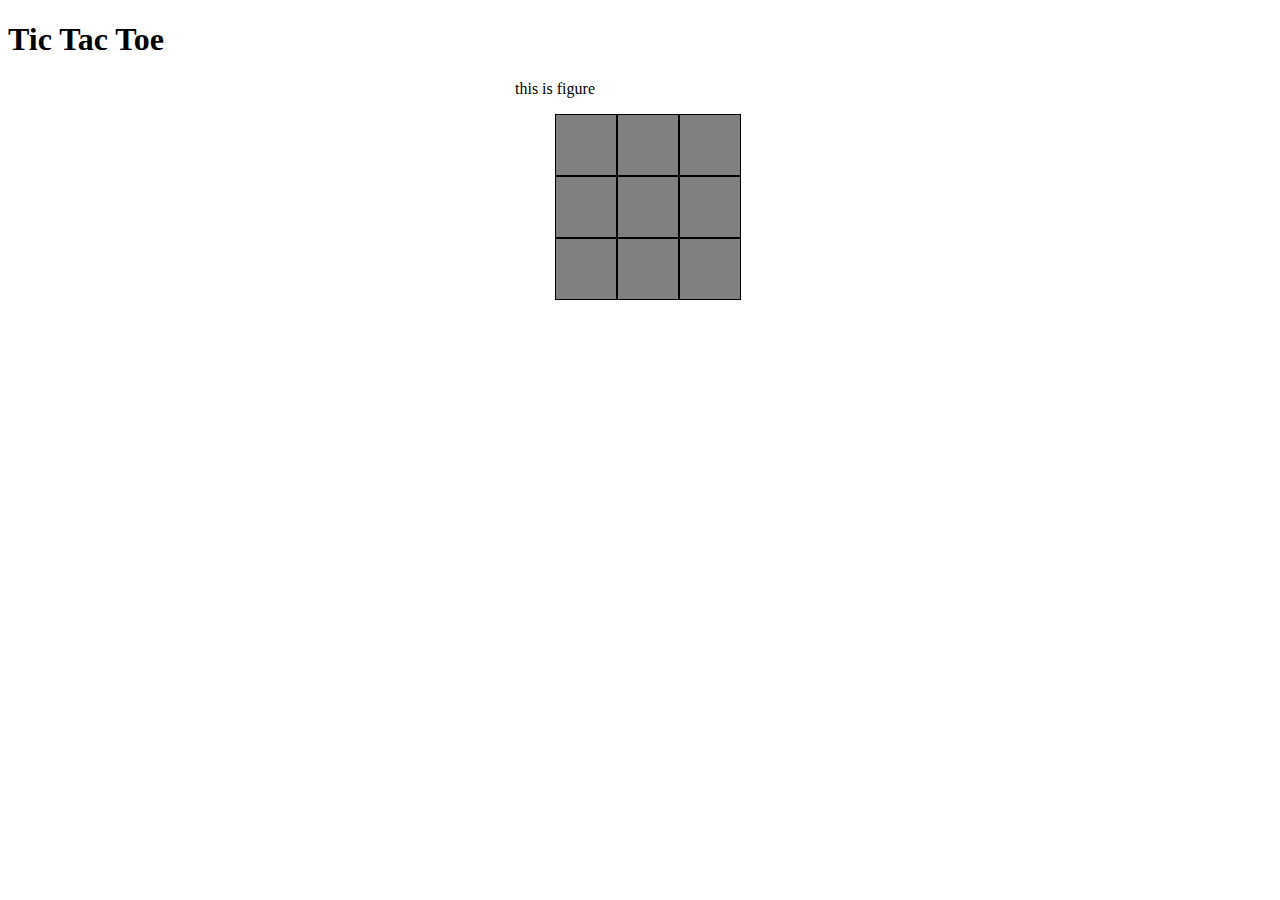
<file: skeleton/index.html>
<!DOCTYPE html>
<html>
  <head>
    <meta charset="utf-8">
    <title>Tic Tac Toe</title>
    <link rel="stylesheet" type="text/css" href="./css/ttt.css">
    <script src="https://ajax.googleapis.com/ajax/libs/jquery/2.2.4/jquery.min.js"></script>
    <script src="./js/bundle.js"></script>
  </head>

  <body>
    <h1>Tic Tac Toe</h1>

    <figure class="ttt">this is figure</figure>
  </body>
</html>
</file>
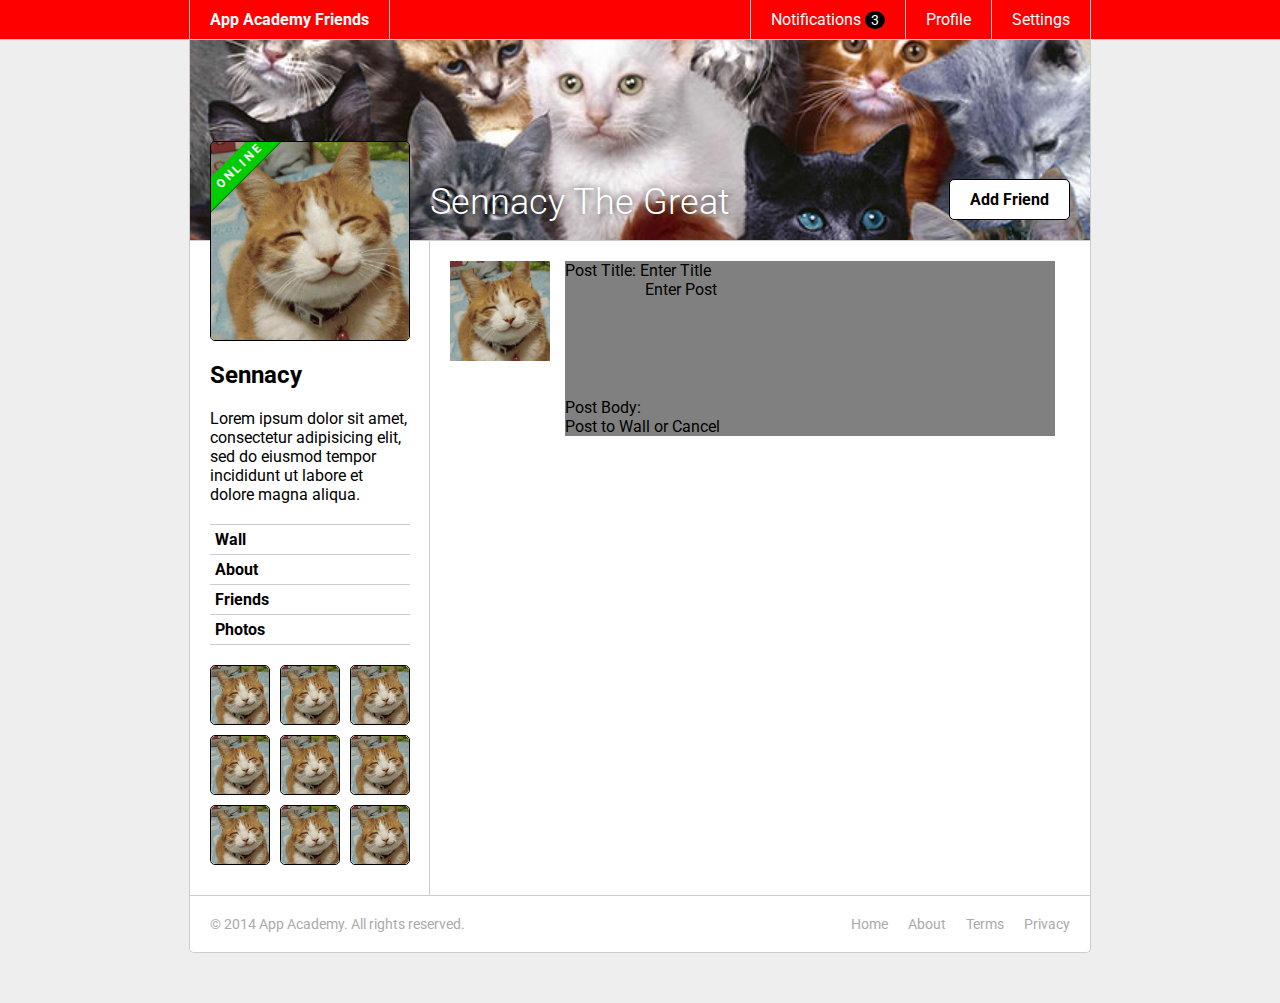
<file: css-friends-09/skeleton/09-forms.html>
<!DOCTYPE html>
<html>
<head>
  <meta charset="utf-8">
  <title>App Academy Friends | PHASE 8: Thumbs</title>
  <link rel="stylesheet" href="http://fonts.googleapis.com/css?family=Roboto:300,400,700" type="text/css">
  <link rel="stylesheet" href="css/00-reset.css" type="text/css">
  <link rel="stylesheet" href="css/01-header.css" type="text/css">
  <link rel="stylesheet" href="css/02-notifications.css" type="text/css">
  <link rel="stylesheet" href="css/03-layout.css" type="text/css">
  <link rel="stylesheet" href="css/04-footer.css" type="text/css">
  <link rel="stylesheet" href="css/05-cats.css" type="text/css">
  <link rel="stylesheet" href="css/06-sidebar.css" type="text/css">
  <link rel="stylesheet" href="css/07-online.css" type="text/css">
  <link rel="stylesheet" href="css/08-thumbs.css" type="text/css">
  <link rel="stylesheet" href="css/09-forms.css" type="text/css">
</head>
<body>

  <header class="header">
    <nav class="header-nav">

      <h1 class="header-logo">
        <a href="#">App Academy Friends</a>
      </h1>

      <ul class="header-list">
        <li>
          <a href="#">Notifications <strong class="badge">3</strong></a>
          <ul class="header-notifications">
            <li><a href="#">Constance likes your photo.</a></li>
            <li><a href="#">Tommy left you a comment.</a></li>
            <li><a href="#">Jonathan is now following you.</a></li>
          </ul>
        </li>
        <li><a href="#">Profile</a></li>
        <li><a href="#">Settings</a></li>
      </ul>

    </nav>
  </header>

  <main class="content">

    <header class="content-header">
      <h1>Sennacy The Great</h1>
      <button class="content-header-add-friend">Add Friend</button>
    </header>

    <section class="content-sidebar">

      <a href="#" class="profile-picture">
        <strong class="online">Online</strong>
        <img src="./images/cat.jpg" alt="">
      </a>

      <div class="profile-info">
        <h2>Sennacy</h2>
        <p>
          Lorem ipsum dolor sit amet, consectetur adipisicing elit, sed do eiusmod tempor incididunt ut labore et dolore magna aliqua.
        </p>
      </div>

      <ul class="profile-nav">
        <li><a href="#">Wall</a></li>
        <li><a href="#">About</a></li>
        <li><a href="#">Friends</a></li>
        <li><a href="#">Photos</a></li>
      </ul>

      <ul class="profile-friends">
        <li><a href="#" class="thumb" title="Sennacy">
          <img src="./images/cat.jpg" alt="">
        </a></li>
        <li><a href="#" class="thumb" title="Jonathan">
          <img src="./images/cat.jpg" alt="">
        </a></li>
        <li><a href="#" class="thumb" title="Tommy">
          <img src="./images/cat.jpg" alt="">
        </a></li>
        <li><a href="#" class="thumb" title="Constance">
          <img src="./images/cat.jpg" alt="">
        </a></li>
        <li><a href="#" class="thumb" title="Ned">
          <img src="./images/cat.jpg" alt="">
        </a></li>
        <li><a href="#" class="thumb" title="Kush">
          <img src="./images/cat.jpg" alt="">
        </a></li>
        <li><a href="#" class="thumb" title="CJ">
          <img src="./images/cat.jpg" alt="">
        </a></li>
        <li><a href="#" class="thumb" title="Jeff">
          <img src="./images/cat.jpg" alt="">
        </a></li>
        <li><a href="#" class="thumb" title="Simon">
          <img src="./images/cat.jpg" alt="">
        </a></li>
      </ul>

    </section>
    <section class="content-main">
      <form class="form-post" action="index.html" method="post">
        <a href="#" class="form-thumb">
          <img src="./images/cat.jpg" alt="">
        </a>
        <fieldset class="form-fieldset">
          <div class="post-title">
            <label>Post Title:
              <input type="text" name="" value="Enter Title">
            </label>
          </div>
          <div class="post-body">
            <label>Post Body:
              <textarea name="post" rows="7" >Enter Post</textarea>
            </label>
          </div>
          <div class="post-submit">
            <input type="submit" id="submit-button" value="Post to Wall">
            <label> or </label>
            <input type="submit" id="cancel-button" value="Cancel">
          </div>
        </fieldset>
      </form>
    </section>
  </main>

  <footer class="footer">

    <small class="footer-copy">
      &copy; 2014 App Academy. All rights reserved.
    </small>

    <ul class="footer-links">
      <li><a href="#">Home</a></li>
      <li><a href="#">About</a></li>
      <li><a href="#">Terms</a></li>
      <li><a href="#">Privacy</a></li>
    </ul>

  </footer>

</body>
</html>
</file>
<file: skeleton/css/ttt.css>
.ttt {
  width: 250px;
  margin: auto;
}

.ttt ul {
  display: flex;
  flex-wrap: wrap;
  
}

.ttt li {
  background-color: grey;
  list-style-type: none;
  display: inline-block;
  width: 60px;
  height: 60px;
  border: 1px solid black;
  
}

.ttt li:hover {
  background-color: yellow;
}

#move {
  background-color: white;
  font-size: 60px;
  vertical-align: middle;
  text-align: center;
}
</file>
<file: css-friends-09/skeleton/css/01-header.css>
/* PHASE 1: Header */

body {
  font-family: "Roboto", sans-serif;
  font-size: 16px;
  font-weight: 400;
  background: #eee;
}

.header {
  background: #f00;
  color: #fff;
  border-bottom: 1px solid #ccc;
}

.header a {
  display: block;
  padding: 10px 20px;
}

.header-nav {
  display: flex;
  justify-content: space-between;
  margin: 0 auto;
  width: 900px;
  border-left: 1px solid #ccc;
  border-right: 1px solid #ccc;
}

.header-logo {
  border-right: 1px solid #ccc;
  font-weight: 700;
}

.header-logo:hover {
  background: #000;
}

.header-list {
  display: flex;
}

.header-list > li {
  border-left: 1px solid #ccc;
}

.header-list > li:hover {
  background: #000;
}
</file>
<file: css-friends-09/skeleton/css/02-notifications.css>
/* PHASE 2: Notifications */

.badge {
  display: inline;
  font-size: 14px;
  padding: 1px 6px;
  background: #000;
  border-radius: 50%;
}

li:hover .badge {
  background: #f00;
}

.header {
  position: relative;
  z-index: 1;
}

.header-list > li {
  position: relative;
}

.header-notifications {
  display: none;
  position: absolute;
  left: -1px;
  font-size: 14px;
  white-space: nowrap;
  background: #fff;
  border-left: 1px solid #ccc;
  border-right: 1px solid #ccc;
  border-bottom: 1px solid #ccc;
  border-bottom-left-radius: 5px;
  border-bottom-right-radius: 5px;
  overflow: hidden;
}

li:hover .header-notifications {
  display: block;
}

.header-notifications > li {
  border-top: 1px solid #ccc;
  color: #000;
}

.header-notifications > li:hover {
  background: #eee;
}
</file>
<file: css-friends-09/skeleton/css/03-layout.css>
/* PHASE 3: Layout */

.content {
  display: flex;
  flex-wrap: wrap;
  margin: 0 auto;
  background: #fff;
  width: 900px;
  border: 1px solid #ccc;
  border-top: 0;
}

.content-sidebar {
  width: 200px;
  min-height: 200px;
  padding: 20px;
  padding-right: 19px;
  border-right: 1px solid #ccc;
}

.content-main {
  width: 620px;
  min-height: 200px;
  padding: 20px;
}
</file>
<file: css-friends-09/skeleton/css/04-footer.css>
/* PHASE 4: Footer */

.footer {
  display: flex;
  justify-content: space-between;
  width: 900px;
  margin: 0 auto 50px auto;
  background: #fff;
  color: #aaa;
  font-size: 14px;
  border: 1px solid #ccc;
  border-top: 0;
  border-bottom-left-radius: 5px;
  border-bottom-right-radius: 5px;
}

.footer-copy {
  display: block;
  padding: 20px;
}

.footer-links {
  display: flex;
  padding: 20px;
}

.footer-links > li {
  padding: 0 0 0 20px;
}

.footer a:hover {
  color: #000;
}
</file>
<file: css-friends-09/skeleton/css/05-cats.css>
/* PHASE 5: Cats */

.content-header {
  position: relative;
  height: 200px;
  width: 100%;
  background: url("../images/cats.jpg");
  background-size: cover;
  border-bottom: 1px solid #ccc;
}

.content-header > h1 {
  position: absolute;
  bottom: 20px;
  left: 240px;
  font-size: 36px;
  line-height: 1;
  font-weight: 300;
  color: #fff;
  text-shadow: #000 0 0 10px;
}

.content-header-add-friend {
  position: absolute;
  bottom: 20px;
  right: 20px;
  color: #000;
  background: #fff;
  font-weight: bold;
  padding: 10px 20px;
  border: 1px solid #000;
  border-radius: 5px;
}

.content-header-add-friend:hover {
  background: #eee;
}
</file>
<file: css-friends-09/skeleton/css/06-sidebar.css>
/* PHASE 6: Sidebar */

.profile-picture {
  display: block;
  margin-top: -120px;
  border: 1px solid #000;
  background: #000;
  border-radius: 5px;
  position: relative;
}

.profile-info {
  margin: 20px 0;
}

.profile-info > h2 {
  font-weight: 700;
  font-size: 24px;
}

.profile-info > p {
  margin: 20px 0;
}

.profile-nav {
  margin: 20px 0;
}

.profile-nav > li {
  border-bottom: 1px solid #ccc;
}

.profile-nav > li:first-child {
  border-top: 1px solid #ccc;
}

.profile-nav a {
  display: block;
  padding: 5px;
  font-weight: 700;
}

.profile-nav a:hover {
  background: #eee;
}
</file>
<file: css-friends-09/skeleton/css/07-online.css>
/* PHASE 7: Online */

.profile-picture {
  overflow: hidden;
}

.online {
  display: block;
  position: absolute;
  top: -10px;
  left: -10px;
  font-weight: 700;
  color: #fff;
  background: #0c0;
  padding: 5px 30px;
  text-transform: uppercase;
  font-size: 12px;
  letter-spacing: 3px;
  transform: rotate(-45deg) translateX(-25%);
  box-shadow: 0 1px 0 0 #070;
}
</file>
<file: css-friends-09/skeleton/css/08-thumbs.css>
/* PHASE 8: Thumbs */

.profile-friends {
  display: flex;
  flex-wrap: wrap;
}

.profile-friends > li {
  width: 60px;
  margin: 0 0 10px 0;
}

.profile-friends > li:nth-child(3n-1) {
  margin: 0 10px 10px 10px;
}

.thumb {
  display: block;
  position: relative;
  width: 58px;
  height: 58px;
  border: 1px solid #000;
  border-radius: 5px;
}

.thumb:after {
  content: attr(title);
  display: none;
  position: absolute;
  left: 50%;
  transform: translateX(-50%);
  bottom: 65px;
  background: #000;
  color: #fff;
  font-size: 12px;
  padding: 5px 10px;
  border-radius: 5px;
}

.thumb:before {
  content: "";
  display: none;
  position: absolute;
  left: 50%;
  transform: translateX(-50%);
  top: -7px;
  border-top: 5px solid #000;
  border-bottom: 0;
  border-right: 5px solid transparent;
  border-left: 5px solid transparent;
}

.thumb:hover:before,
.thumb:hover:after {
  display: block;
}

.thumb > img {
  border-radius: 5px;
}
</file>
<file: css-friends-09/skeleton/css/09-forms.css>
/* PHASE 9: Forms */

.form-post  {
  display: flex;
  /* width: 500px; */
}

.form-thumb {
  flex: inline;
  width: 100px;
}

.form-thumb img {
  width: 100px;
}

.form-fieldset {
  
  flex: inline;
  width: 500px;
  margin: 0 15px;
  background-color: grey;
}

textarea[name=post] {
  resize: none;
  
}
</file>
